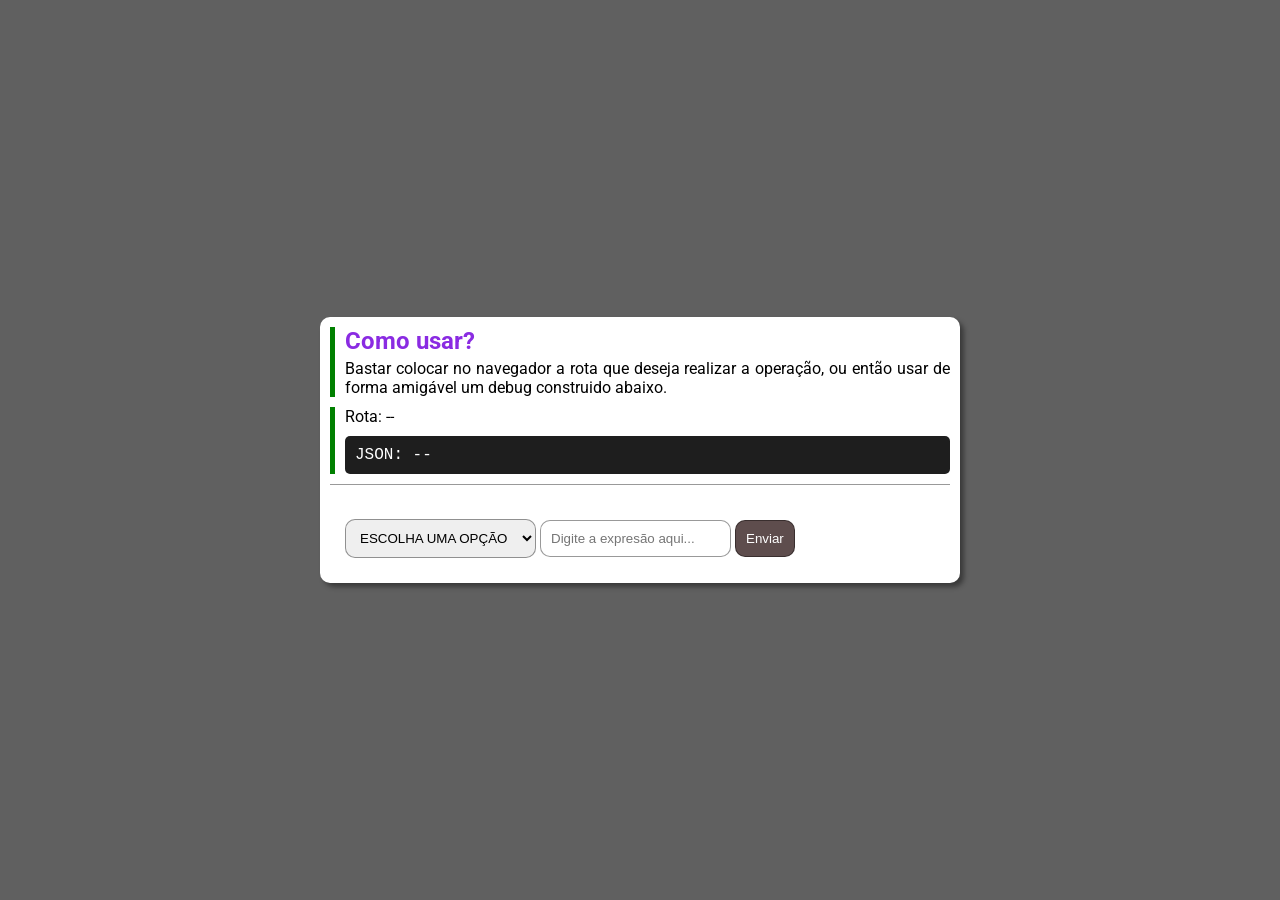
<file: src/main/resources/public/index.html>
<!DOCTYPE html>
<html lang="pt-BR">
<head>
    <meta charset="UTF-8">
    <title>Minha API</title>
    <meta http-equiv="X-UA-Compatible" content="IE=edge">
    <meta name="viewport" content="width=device-width, initial-scale=1.0">
    <link rel="stylesheet" href="css/style.css">
    <link rel="stylesheet" href="css/sweetalert2.min.css">
    <style>
        .chave {
            color: yellow;
        }

        .propriedade {
            color: red;
        }

        .valor {
            color: green;
        }
    </style>
</head>
<body>
    <div id="content">
        <div class="info">
            <h2>Como usar?</h2>
            <p>Bastar colocar no navegador a rota que deseja realizar a operação, ou então usar de forma amigável um debug construido abaixo.</p>
        </div>

        <div class="info">
            <div id="rota">Rota: --</div>
            <pre id="json-saida">JSON: --</pre>
        </div>

        <div class="inputs">
            <form method="get" action="#">
                <select id="rotaID">
                    <option value="-">ESCOLHA UMA OPÇÃO</option>
                    <option value="somar">SOMAR</option>
                    <option value="substrair">SUBTRAIR</option>
                    <option value="dividir">DIVIDIR</option>
                    <option value="multiplicacao">MULTIPLICAR</option>
                    <option value="potencia">POTENCIA</option>
                    <option value="raiz">RAIZ</option>
                    <option value="porcentagem">PORCENTAGEM</option>
                </select>
                <input type="text" name="expr" id="exprID" placeholder="Digite a expresão aqui...">

                <button id="btn_send">Enviar</button>
            </form>
        </div>
    </div>

    <div id="load">
        <div>Carregando...</div>
        <div id="gif"></div>
    </div>
    <script defer src="js/sweetalert2.min.js"></script>
    <script defer src="js/sweetalert.Customized.js"></script>
    <script>
        const btnSend = document.querySelector("#btn_send");

        btnSend.addEventListener("click", (e) => {
            e.preventDefault();

            const load_div = document.querySelector("#load")
            const rota = document.querySelector("#rotaID").value;
            const expr = document.querySelector("#exprID").value;

            if(rota == "-") {
                Swal.fire(
                    'Erro!',
                    'Escolha uma operação!',
                    'error'
                );
                return;
            }

            let url = `${rota}/${expr}`;

            // Tratar potencia
            url = url.replace("^", "/");

            // Tratar porcentagem
            url = url.replace("%", "/");

            // Tirar espaço da rota
            url = url.replace(" ", "");

            // Mostrando na saída a rota gerada
            document.querySelector("#rota").innerHTML = `Rota: <span class'rota'><a href='${url}' target='_blank'>/${url}</a></span>`

            load_div.style.display = 'flex';
            fetch(`${url}`, { mode: 'no-cors'})
                .then(response => response.json())
                .then(json => {
                    document.querySelector("#json-saida").innerHTML = `JSON:\n${formatarJson(JSON.stringify(json, undefined, 2))}`
                })
                .catch(err => {
                    console.log(err);
                    Swal.fire(
                        'Erro!',
                        err,
                        'error'
                    );
                })
                .finally(() => {
                    load_div.style.display = 'none';
                });
        })


        function formatarJson(jsonString) {
            
            // formatar propriedade do JSON
            padrao = /(\".*\")(\s*\:\s*)(\".*\")/g
            jsonString = jsonString.replace(padrao, "<span class='propriedade'>$1</span>$2<span class='valor'>$3</span>");

           jsonString = jsonString.replace("\{", "<span class='chave'>{</span>")
           jsonString = jsonString.replace("\}", "<span class='chave'>}</span>")

           return jsonString
        }
    </script>
</body>
</html>
</file>
<file: src/main/resources/public/css/style.css>
@charset "UTF-8";
@import url('https://fonts.googleapis.com/css2?family=Roboto:ital,wght@0,100;0,300;0,400;0,500;0,700;0,900;1,100;1,300;1,400;1,500;1,700;1,900&display=swap');

*,
*::before,
*::after {
    margin: 0;
    padding: 0;
    box-sizing: border-box;
}

body{
    background: #606060;
    display: flex;
    justify-content: center;
    align-items: center;
    min-height: 100vh;
    font-family: 'Roboto', sans-serif;
}

#content {
    width: 50%;
    background: white;
    margin: auto;
    padding: 10px;
    border-radius: 10px;
    box-shadow: 4px 4px 5px rgba(0, 0, 0, 0.4);
}

.info {
    border-left: 5px solid green;
    padding-left: 10px;
    margin-bottom: 10px;
}

h2 {
    color: blueviolet;
    margin-bottom: 4px;
}

p {
    text-align: justify;
}

table {
    border-collapse: collapse;
    margin-bottom: 10px;
    border: 1px solid rgba(0, 0, 0, 0.4);
}

table thead {
    background-color: #1d1d1d;
    color: white;
}

table tbody tr:nth-child(2n) {
    background-color: #cecece;
}

table td, table th {
    padding: 10px;
}

.inputs {
    margin-top: 10px;
    border-top: 1px solid rgba(0, 0, 0, 0.4);
    padding: 15px;
}

form {
    margin-top: 10px;
    width: 100%;
}

form label, form input, form button {
    margin-top: 10px;
}

form input, form select, form button{
    padding: 10px;
}

form input, form select {
    border: 1px solid rgba(0, 0, 0, 0.4);
    border-radius: 10px;
}

form button, .btn_voltar {
    border: 1px solid rgba(0, 0, 0, 0.4);
    border-radius: 10px;
    background-color: #5e4d4d;
    color: white;
    cursor: pointer;
    text-decoration: none;
}

.btn_voltar {
    padding: 10px;
}

#load {
    position: absolute;
    width: 100%;
    height: 100%;
    background-color: rgba(0, 0, 0, 0.7);
    display: flex;
    justify-content: center;
    align-items: center;
    color: white;
    display: none;
}

pre {
    background: #1e1e1e;
    color: white;
    padding: 10px;
    border-radius: 5px;
    margin-top: 10px;
    overflow: hidden;
    overflow-x: scroll;
    font-family: 'Courier New', Courier, monospace;
}

pre::-webkit-scrollbar {
    height: 5px;
}

pre::-webkit-scrollbar-thumb {
    background-color: red;
    border-radius: 50px;
}

pre::-webkit-scrollbar-thumb:hover {
    background: #b30000; 
}

a {
    text-decoration: none;
    color: #5e4d4d;
}

a:hover {
    color: #1e1e1e;
    text-decoration: underline;
}
</file>
